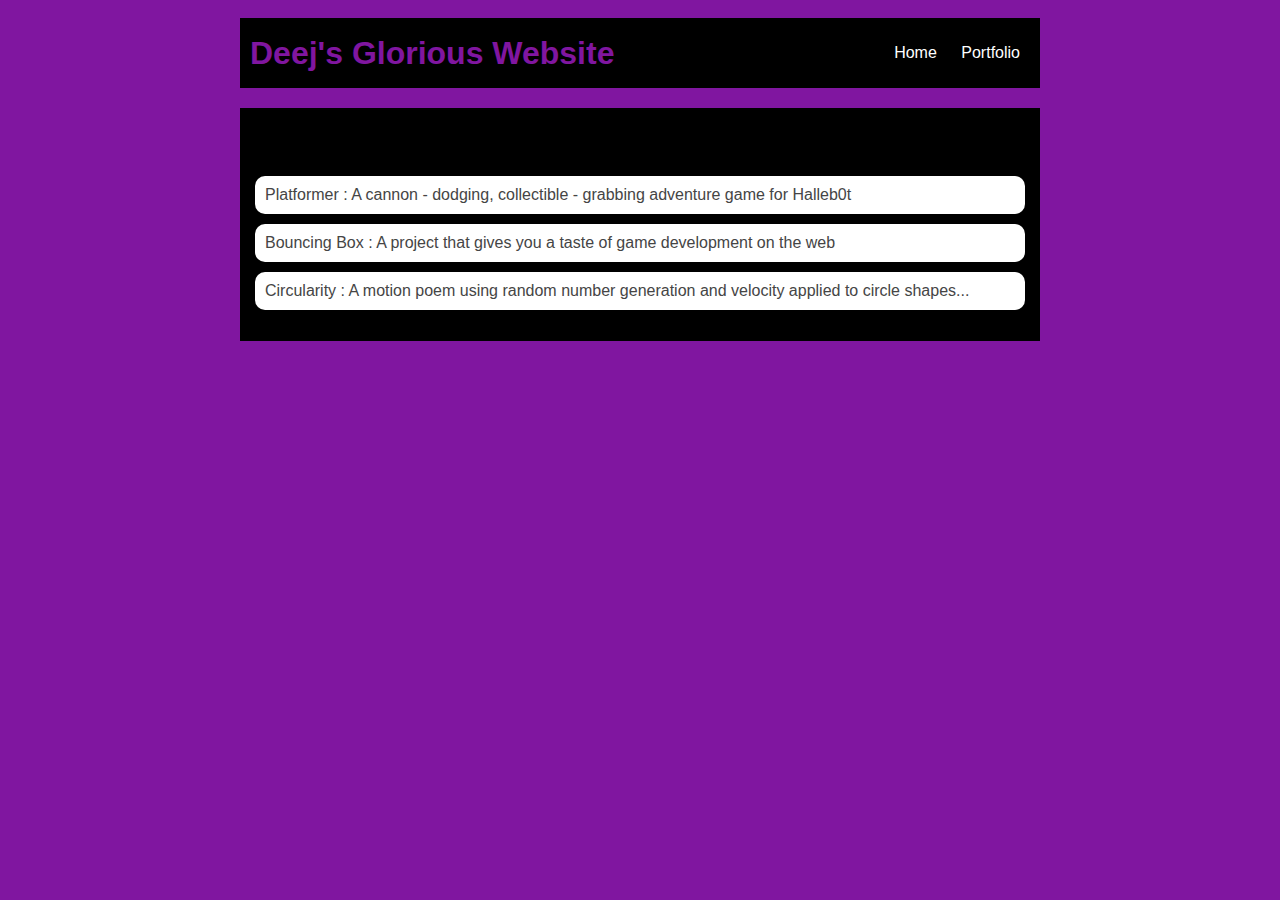
<file: portfolio.html>
<!DOCTYPE HTML>
<html>
    <head>
        <title>Deej's Amazing Website P.2</title>
        <link rel="stylesheet" href="style.css">
    </head>

    <body>
      <div id="all-contents"> 
        <nav>
        <h1>Deej's Glorious Website</h1>
        <ul id="nav-ul">
           <li class="nav-li">
           <a class="nav-a" href="index.html">Home</a>
         </li>
         <li class="nav-li">
           <a class="nav-a" href="portfolio.html">Portfolio</a>
         </li>
         
     </ul>
 </nav>
 <main>
    <div class="content">
        <h1>Portfolio</h1>
        <ul id="portfolio"> 
            <li><a href="projects/platformer/">Platformer : A cannon - dodging, collectible - grabbing adventure game for Halleb0t</a></li>
            <li><a href="projects/bouncing-box/">Bouncing Box : A project that gives you a taste of game development on the web </a></li>
            <li><a href="projects/circularity/">Circularity : A motion poem using random number generation and velocity applied to circle shapes...</a></li>
        </ul>
    </div>
</main>
      </div>
    </body>
</html>
</file>
<file: style.css>
body {
    background: rgb(128, 22, 160);
    color: rgb(255, 255, 255);
    padding: 10px;
    font-family: arial;
}
#all-contents {
  max-width: 800px;
    margin: auto;
}

/* navigation menu */
nav {
    background: rgb(0, 0, 0);
   margin: 0 auto;
   margin-bottom: 20px;
    display: flex;
    padding: 10px;
}
h1 {
    display: flex;
    align-items: center;
    color: rgb(128, 22, 160);
    flex: 1;
    margin: 0;
}
#nav-ul {
    list-style-image: none;
}
.nav-li {
    display: inline-block;
    padding: 0 10px;
}
a {
    text-decoration: none;
    color: #fff;
}

/* main container area beneath menu */
main {
    background: rgb(0, 0, 0);
    display: flex;
}
.sidebar {
    margin-right: 25px;
    padding: 10px;
}
.sidebar-img {
    width: 200px;
}
.content {
    flex: 1;
    padding: 15px;
}

/* portfolio styles */
#interests {
    border: 4px rgb(0, 0, 0) ridge;
    padding: 8px;
}
h2, h3 {
    margin: 0px;
}
         /* portfolio styles */
         .content h1 {
            color: black;
        }

        #portfolio {
            list-style-type: none;
            padding-left: 0;
        }

        #portfolio li {
            background: #fff;
            padding: 10px;
            border-radius: 10px;
            margin-bottom: 10px;
        }

        #portfolio li:hover {
            background: #eee;
        }

        #portfolio a {
            text-decoration: none;
            color: #454545;
        }
</file>
